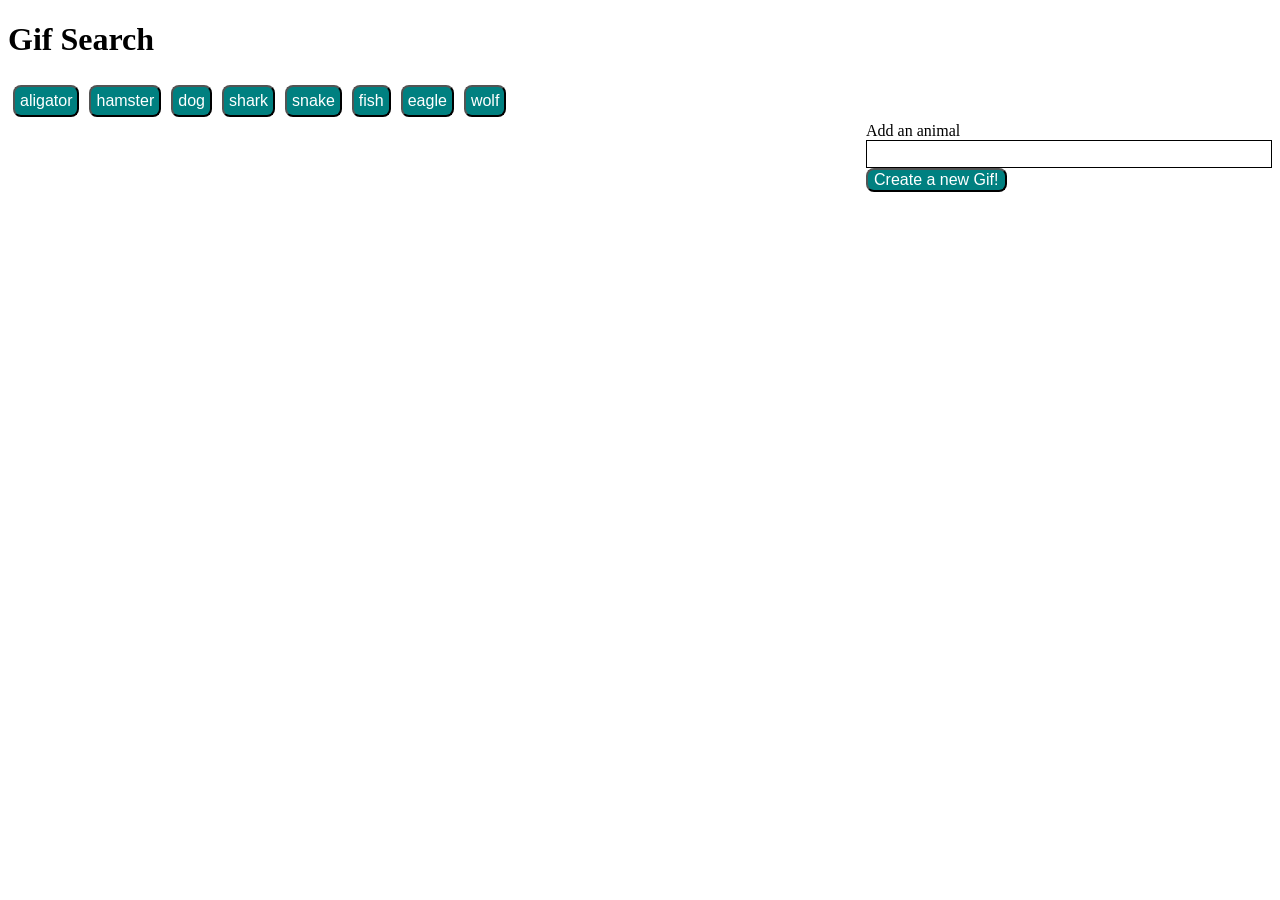
<file: index.html>
<!DOCTYPE html>
<html lang="en">
  <meta charset="utf-8">
  <title>GifTastic</title>
 <link rel="stylesheet" type="text/css" href="assets/css/style.css">
<head>
  
  
</head>

<body>  
    <div class="container">
        <h1>Gif Search</h1>

        <!-- Rendered Buttons placed here -->
        <div id="buttons-view"></div>

        <form id = "gif-form">
            <label for="gif-input">Add an animal</label>
            <br>
            <input type="text" id="gif-input">
            <br>

            <!-- Button triggers new gif to be added -->
            <input id="add-gif" type="submit" value="Create a new Gif!">
            </form>

            <!-- Gifs will be dumped here -->
            <div id="gifs-view"></div>

          </div>
  <script src="https://cdnjs.cloudflare.com/ajax/libs/jquery/3.2.1/jquery.min.js"></script>
  <script src="assets/javascript/main.js"> </script>

   

</body>

</html>
</file>
<file: assets/css/style.css>
.gif-btn{
    background: teal;
    color: white;
    padding: 5px;
    margin: 5px;
    font-size: 16px;
    border-radius: 8px;
}

#gif-form{
    float:right;
    font-family: Georgia, 'Times New Roman', Times, serif;
    font-size: 16px;

}

#gif-input{
    width: 400px;
    height: 24px;
    border:1px solid
}

#add-gif{
    background: teal;
    color: white;
    border-radius: 8px;
    font-size: 16px
}

.gifPosition{
    display: inline-block;
    margin: 5px;
}
</file>
<file: GifTastic/assets/css/style.css>
.gif-btn{
    background: teal;
    color: white;
    padding: 5px;
    margin: 5px;
    font-size: 16px;
    border-radius: 8px;
}

#gif-form{
    float:right;
    font-family: Georgia, 'Times New Roman', Times, serif;
    font-size: 16px;

}

#gif-input{
    width: 400px;
    height: 24px;
    border:1px solid
}

#add-gif{
    background: teal;
    color: white;
    border-radius: 8px;
    font-size: 16px
}

.gifPosition{
    display: inline-block;
    margin: 5px;
}
</file>
